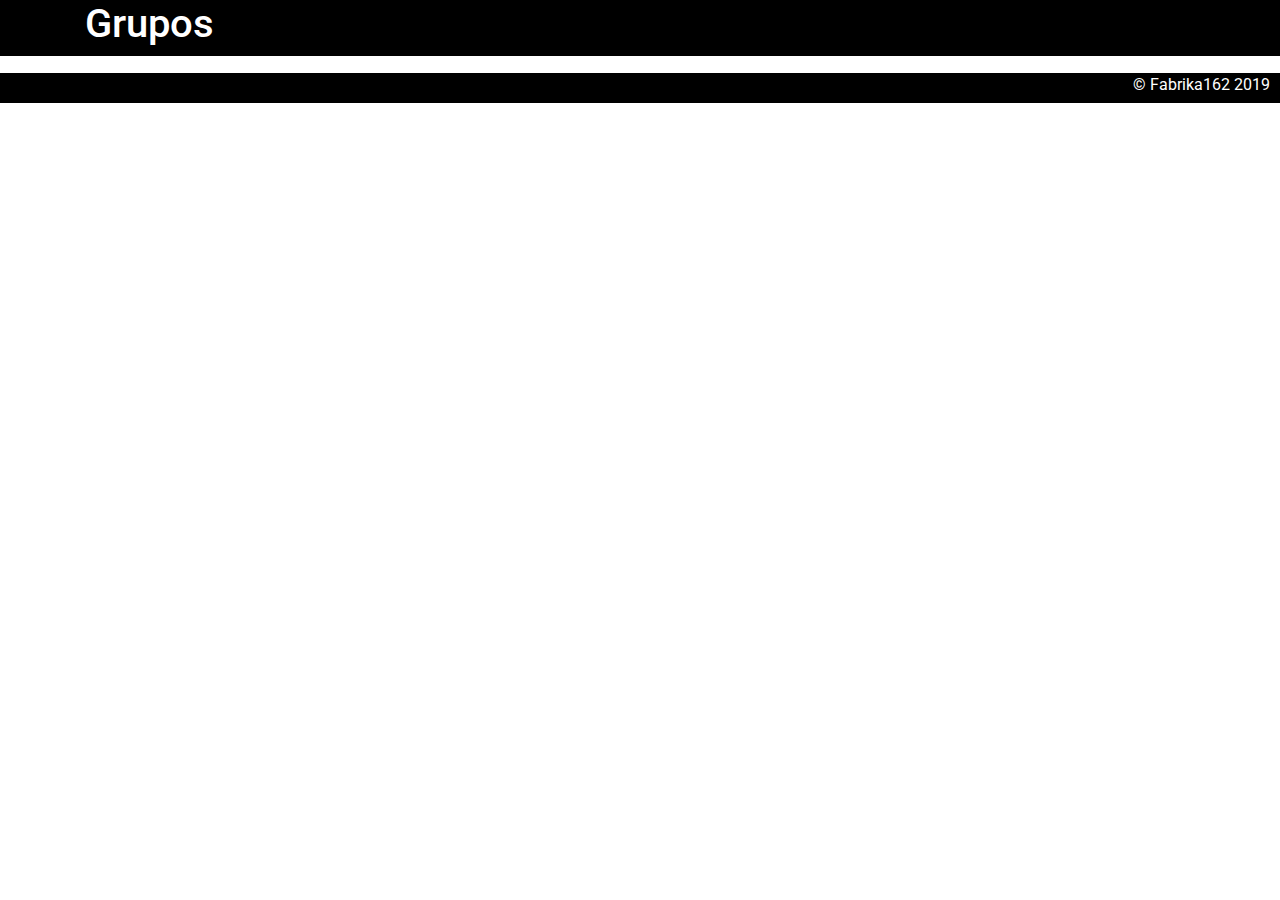
<file: index.html>
<!DOCTYPE html>
<html>

<head>
    <script src="js/jquery-3.3.1.min.js"></script>
    <meta charset="UTF-8">
    <meta name="viewport" content="width=device-width, initial-scale=1.0">
    <meta http-equiv="X-UA-Compatible" content="ie=edge">
    <link rel="stylesheet" href="https://use.fontawesome.com/releases/v5.4.2/css/all.css" integrity="sha384-/rXc/GQVaYpyDdyxK+ecHPVYJSN9bmVFBvjA/9eOB+pb3F2w2N6fc5qB9Ew5yIns"
        crossorigin="anonymous">
    <link href="https://fonts.googleapis.com/css?family=Roboto" rel="stylesheet">
    <link rel="stylesheet" href="css/bootstrap.min.css">
    <link rel="stylesheet" href="css/style.css">
    <title>Grupos</title>
</head>

<body>
    <header>
        <div class="container">
            <div class="row">

                <h1 id="dominios" class="col-md-12 text-left">
                    Grupos
                </h1>

            </div>
        </div>

    </header>
    <div class="container">

        <div class="row justify-content-md-center">
            <div id="mais" class="text-right col-md-12">

                <!-- Adicionar novo domaingroup -->
                <a href="#" data-toggle="modal" data-target="#modal-dominio"><i class="far fa-plus-square"></i></a>

            </div>
        </div>

        <!-- tabela com os nomes de domínios -->
        <table id="group-list" class="table table-bordered">
            <tbody>
                <tr class="group-model" style="display: none;">
                    <th scope="row">
                        <a href="dominios.html">Combustível</a>
                    </th>
                </tr>
            </tbody>
        </table>

    </div>


    <footer>
        &copy; Fabrika162 2019
    </footer>

    <!-- Modal para adição de domaingroup-->

    <div class="modal fade" id="modal-dominio" tabindex="-1" role="dialog">
        <div class="modal-dialog" role="document">
            <div class="modal-content">
                <div class="modal-header">

                    <h5 class="modal-title">Inserir Novo Grupo</h5>
                    <button type="button" class="close" data-dismiss="modal" aria-label="Close">
                        <span aria-hidden="true">&times;</span>
                    </button>

                </div>

                <div class="modal-body">

                    <form>
                        <div class="form-group">
                            <label>Domaingroup</label>
                            <input type="text" class="form-control" name="domaingroup" placeholder="Digitar domaingroup.">
                        </div>
                        <div class="form-group">
                            <label>Domain</label>
                            <input type="text" class="form-control" name="domain" placeholder="Digitar domain.">
                        </div>
                        <div class="form-group">
                            <label>Name</label>
                            <input type="text" class="form-control" name="name" placeholder="Digitar name.">
                        </div>
                        <div class="form-group">
                            <label>Data</label>
                            <textarea id="data-adicionar" class="form-control" rows="6" name="data" placeholder="Digitar data."></textarea>
                        </div>
                    </form>

                </div>

                <div class="modal-footer">

                    <button id="btn-adicionar" type="button" class="btn btn-primary">Salvar</button>
                    <button type="button" class="btn btn-secondary" data-dismiss="modal">Fechar</button>

                </div>

            </div>
        </div>
    </div>

    <script src="js/bootstrap.min.js"></script>
    <script src="js/script.js"></script>
</body>

</html>
</file>
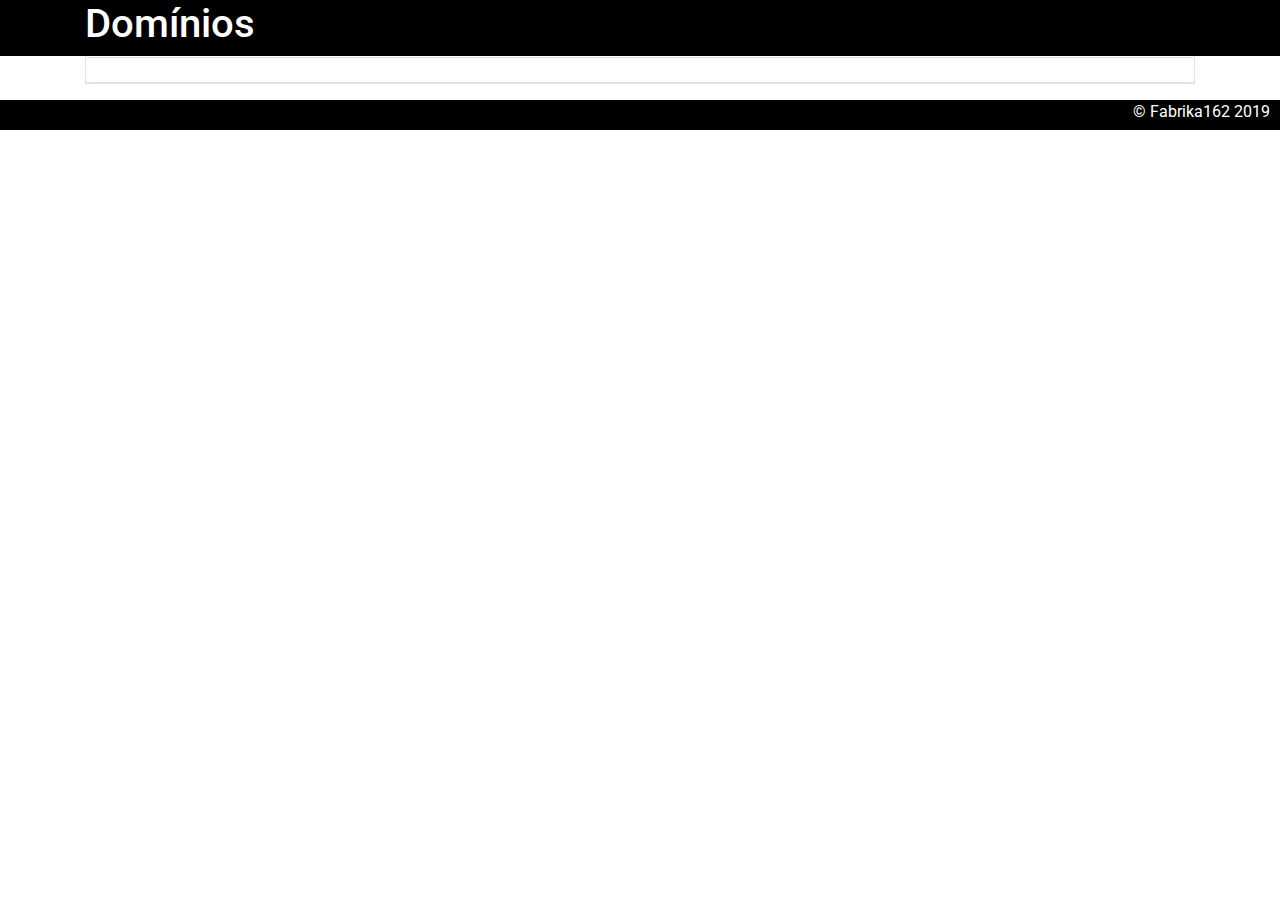
<file: dominios.html>
<!DOCTYPE html>
<html>

<head>
    <script src="js/jquery-3.3.1.min.js"></script>
    <meta charset="UTF-8">
    <meta name="viewport" content="width=device-width, initial-scale=1.0">
    <meta http-equiv="X-UA-Compatible" content="ie=edge">
    <link rel="stylesheet" href="https://use.fontawesome.com/releases/v5.4.2/css/all.css" integrity="sha384-/rXc/GQVaYpyDdyxK+ecHPVYJSN9bmVFBvjA/9eOB+pb3F2w2N6fc5qB9Ew5yIns"
        crossorigin="anonymous">
    <link href="https://fonts.googleapis.com/css?family=Roboto" rel="stylesheet">
    <link rel="stylesheet" href="css/bootstrap.min.css">
    <link rel="stylesheet" href="css/style.css">
    <title>Domínios</title>
</head>

<body>

    <header>
        <div class="container">
            <div class="row">

                <h1 id="dominios" class="col-md-12 text-left">
                    Domínios
                </h1>

            </div>
        </div>
    </header>

    <div class="container">
        <div class="row">

            <div class="col-md-6 text-left">
                <!-- botão de retornar para página inicial -->
                <a href="index.html">
                    <i class="fas fa-arrow-left"></i>
                </a>
            </div>
            <!-- botão para adicinar linha -->
            <div id="mais" class="col-md-6 text-right">
                <a id="adicionar-linha" href="#" data-toggle="modal" data-target="#modal-adicionar"><i class="far fa-plus-square"></i></a>
            </div>

        </div>
        <!-- Tabela com informações de domínios -->
        <table id="lista-dados" class="table table-bordered">
            <thead>
                <tr>
                    <th class="titulo" colspan="4"></th>
                </tr>
            </thead>
            <tbody>
                <tr class="domain-list-model" style="display: none;">
                    <th class="domain" scope="row"></th>
                    <td class="name"></td>
                    <td class="text-center">
                        <!-- botão para editar linha -->
                        <a href="#" id="editar" data-toggle="modal" data-target="#modal-editar"><i class="far fa-edit"></i></a>
                    </td>
                    <td class="text-center">
                        <!-- botão para apagar linha -->
                        <a href="#" id="apagar" data-toggle="modal" data-target="#modal-apagar"><i class="fas fa-times"></i></a>
                    </td>
                </tr>
            </tbody>
        </table>

    </div>
    <footer>
        &copy; Fabrika162 2019
    </footer>


    <!-- Modal adicionar -->

    <div class="modal fade" id="modal-adicionar" tabindex="-1" role="dialog">
        <div class="modal-dialog" role="document">
            <div class="modal-content">
                <div class="modal-header">

                    <h5 id="titulo-modal" class="modal-title">Inserir Nova Linha</h5>
                    <button type="button" class="close" data-dismiss="modal" aria-label="Close">
                        <span aria-hidden="true">&times;</span>
                    </button>

                </div>

                <div class="modal-body">

                    <form id="formAdicionar">
                        <div class="form-group">
                            <input id="input-adicionar" type="hidden" class="form-control" name="domaingroup" placeholder="Digitar domaingroup.">
                        </div>
                        <div class="form-group">
                            <label>Domain</label>
                            <input type="text" class="form-control" name="domain" placeholder="Digitar domain.">
                        </div>
                        <div class="form-group">
                            <label>Name</label>
                            <input type="text" class="form-control" name="name" placeholder="Digitar name.">
                        </div>
                        <div class="form-group">
                            <label>Data</label>
                            <textarea id="data-adicionar" class="form-control" rows="6" name="data" placeholder="Digitar data."></textarea>
                        </div>

                    </form>

                </div>

                <div class="modal-footer">

                    <input id="btn-adicionar" class="btn btn-primary salva-editar" type="submit" value="Salvar">
                    <button type="button" class="btn btn-secondary" data-dismiss="modal">Fechar</button>

                </div>

            </div>
        </div>
    </div>

    <!-- Modal editar -->

    <div class="modal fade" id="modal-editar" tabindex="-1" role="dialog">
        <div class="modal-dialog" role="document">
            <div class="modal-content">
                <div class="modal-header">

                    <h5 id="titulo-modal" class="modal-title">Editar Informações</h5>
                    <button type="button" class="close" data-dismiss="modal" aria-label="Close">
                        <span aria-hidden="true">&times;</span>
                    </button>

                </div>

                <div class="modal-body">

                    <form id="formEditar">
                        <div class="form-group">
                            <input id="editar-domaingroup" type="hidden" class="form-control" name="domaingroup" placeholder="Digitar domaingroup.">
                        </div>
                        <div class="form-group">
                            <input id="editar-domain" type="hidden" class="form-control" name="domain" placeholder="Digitar domain.">
                        </div>
                        <div class="form-group">
                            <label>Name</label>
                            <input id="editar-name" type="text" class="form-control" name="name" placeholder="Digitar name.">
                        </div>
                        <div class="form-group">
                            <label>Data</label>
                            <textarea id="data-editar" class="form-control" rows="6" name="data" placeholder="Digitar data."></textarea>
                        </div>
                    </form>

                </div>

                <div class="modal-footer">

                    <input id="btn-editar" class="btn btn-primary salva-editar" type="submit" value="Salvar Alterações">
                    <button type="button" class="btn btn-secondary" data-dismiss="modal">Fechar</button>

                </div>

            </div>
        </div>
    </div>

    <!-- Modal apagar-->

    <div class="modal fade" id="modal-apagar" tabindex="-1" role="dialog">
        <div class="modal-dialog" role="document">
            <div class="modal-content">
                <div class="modal-header">
                    
                    <h5 id="titulo-modal" class="modal-title">Apagar Informações</h5>
                    <button type="button" class="close" data-dismiss="modal" aria-label="Close">
                        <span aria-hidden="true">&times;</span>
                    </button>

                </div>

                <div class="modal-body">

                    <p>Tem certeza que deseja apagar as informações?</p>

                </div>

                <div class="modal-footer">

                    <button id="btn-apagar" type="button" class="btn btn-disabled" disabled>Apagar</button>
                    <button type="button" class="btn btn-secondary" data-dismiss="modal">Fechar</button>

                </div>

            </div>
        </div>
    </div>

    <script src="js/bootstrap.min.js"></script>
    <script src="js/script-grupos.js"></script>
</body>

</html>
</file>
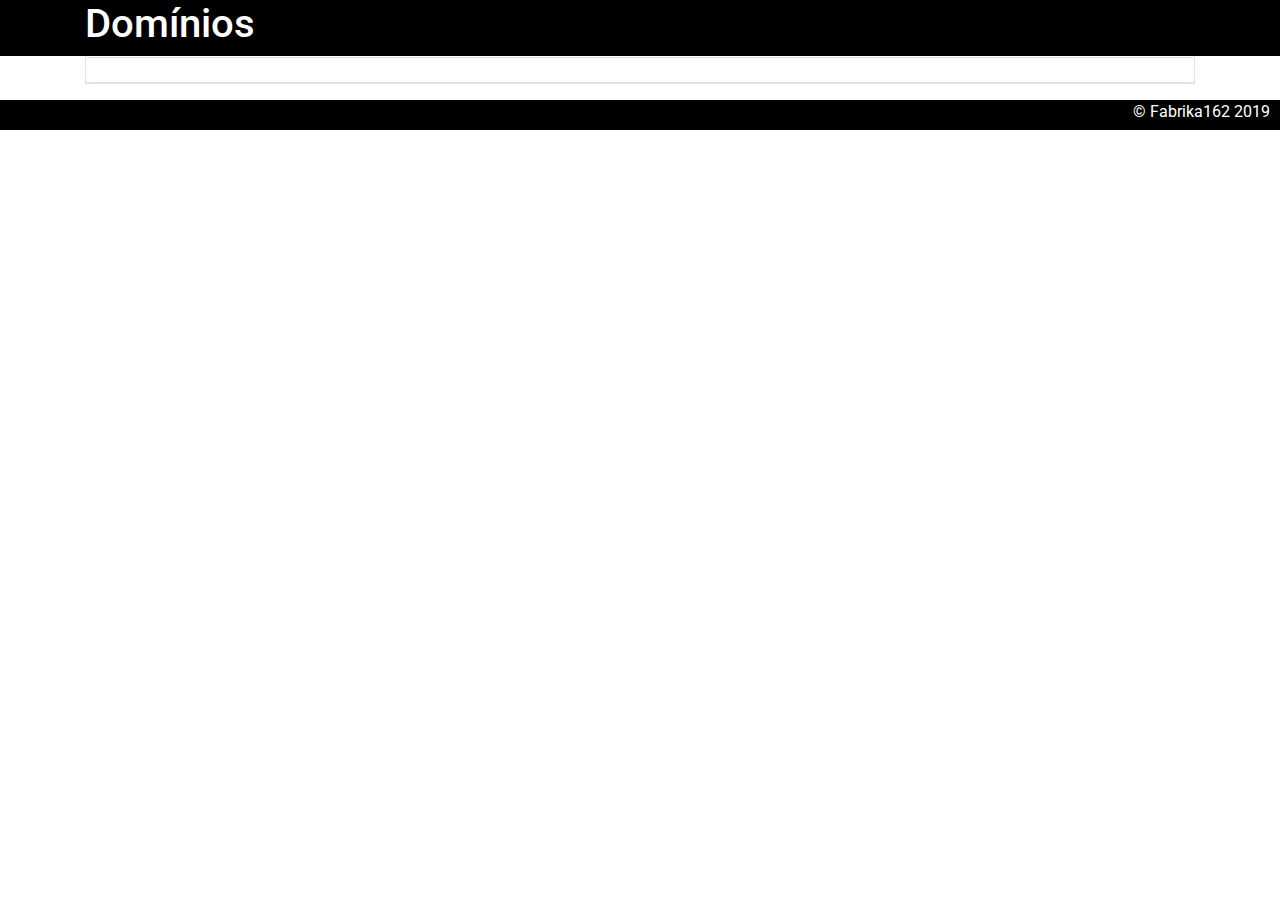
<file: grupos.html>
<!DOCTYPE html>
<html>

<head>
    <script src="js/jquery-3.3.1.min.js"></script>
    <meta charset="UTF-8">
    <meta name="viewport" content="width=device-width, initial-scale=1.0">
    <meta http-equiv="X-UA-Compatible" content="ie=edge">
    <link rel="stylesheet" href="https://use.fontawesome.com/releases/v5.4.2/css/all.css" integrity="sha384-/rXc/GQVaYpyDdyxK+ecHPVYJSN9bmVFBvjA/9eOB+pb3F2w2N6fc5qB9Ew5yIns"
        crossorigin="anonymous">
    <link href="https://fonts.googleapis.com/css?family=Roboto" rel="stylesheet">
    <link rel="stylesheet" href="css/bootstrap.min.css">
    <link rel="stylesheet" href="css/style.css">
    <title>Domínios</title>
</head>

<body>

    <header>
        <div class="container">
            <div class="row">
                <h1 id="dominios" class="col-md-12 text-left">
                    Domínios
                </h1>
            </div>
        </div>
    </header>

    <div class="container">

        <div class="row">

            <div class="col-md-6 text-left">
                <a href="index.html">
                    <i class="fas fa-arrow-left"></i>
                </a>
            </div>

            <div id="mais" class="col-md-6 text-right">
                <a href="#" data-toggle="modal" data-target="#modal-dominio"><i class="far fa-plus-square"></i></a>
            </div>

        </div>

        <table id="lista-dados" class="table table-bordered">
            <thead>
                <tr>
                    <th class="titulo" colspan="4"></th>
                </tr>
            </thead>
            <tbody>
                <tr class="domain-list-model" style="display: none;">
                    <th class="domain" scope="row"></th>
                    <td class="name"></td>
                    <td class="text-center">
                        <a href="#" id="editar" data-toggle="modal" data-target="#modal-dominio"><i class="far fa-edit"></i></a>
                    </td>
                    <td class="text-center">
                        <a href="#" id="apagar" data-toggle="modal" data-target="#modal-apagar"><i class="fas fa-times"></i></a>
                    </td>
                </tr>
            </tbody>
        </table>

    </div>
    <footer>
        &copy; Fabrika162 2019
    </footer>


    <!-- Modal Adicionar e Editar -->

    <div class="modal fade" id="modal-dominio" tabindex="-1" role="dialog">
        <div class="modal-dialog" role="document">
            <div class="modal-content">
                <div class="modal-header">
                    <h5 id="titulo-modal" class="modal-title">Inserir Nova Linha</h5>
                    <button type="button" class="close" data-dismiss="modal" aria-label="Close">
                        <span aria-hidden="true">&times;</span>
                    </button>
                </div>

                <div class="modal-body">

                    <form>
                        <div class="form-group">
                            <label>Domaingroup</label>
                            <input type="text" class="form-control" id="group-linha" placeholder="Digitar domaingroup.">
                        </div>
                        <div class="form-group">
                            <label>Domain</label>
                            <input type="text" class="form-control" id="domain-linha" placeholder="Digitar domain.">
                        </div>
                        <div class="form-group">
                            <label>Name</label>
                            <input type="text" class="form-control" id="name-linha" placeholder="Digitar name.">
                        </div>
                        <div class="form-group">
                            <label>Data</label>
                            <input type="text" class="form-control" id="data-linha" placeholder="Digitar data.">
                        </div>
                    </form>

                </div>

                <div class="modal-footer">

                    <button id="btn-salvar-editar" type="button" class="btn btn-primary salva-editar">Salvar Alterações</button>
                    <button type="button" class="btn btn-secondary" data-dismiss="modal">Fechar</button>

                </div>

            </div>
        </div>
    </div>

    <!-- Modal Apagar-->

    <div class="modal fade" id="modal-apagar" tabindex="-1" role="dialog">
        <div class="modal-dialog" role="document">
            <div class="modal-content">
                <div class="modal-header">
                    <h5 id="titulo-modal" class="modal-title">Apagar Informações</h5>
                    <button type="button" class="close" data-dismiss="modal" aria-label="Close">
                        <span aria-hidden="true">&times;</span>
                    </button>
                </div>

                <div class="modal-body">

                    <p>Tem certeza que deseja apagar as informações?</p>

                </div>

                <div class="modal-footer">

                    <button id="btn-apagar" type="button" class="btn btn-primary">Apagar</button>
                    <button type="button" class="btn btn-secondary" data-dismiss="modal">Fechar</button>

                </div>

            </div>
        </div>
    </div>

    <script src="js/bootstrap.min.js"></script>
    <script src="js/script-grupos.js"></script>
</body>

</html>
</file>
<file: css/style.css>
* {
    color: black;
    font-family: 'Roboto', sans-serif;
    margin: 0;
    padding: 0;
}

header {
    background: black;
    width: 100%;
}

#dominios {
    color: white;
}

.fa-plus-square, .fa-arrow-left {
    font-size: 28px;
    margin: 8px 0;
}

.fa-arrow-left {
    color: black;
}

p {
    color: black;
    font-size: 14pt;
    font-weight: bold;
}

a { 
    color: inherit; 
} 

footer {
    background: black;
    color: white;
    height: 30px;
    margin-top: 10px;
    padding-right: 10px;
    text-align: right;
    width: 100%;
}
</file>
